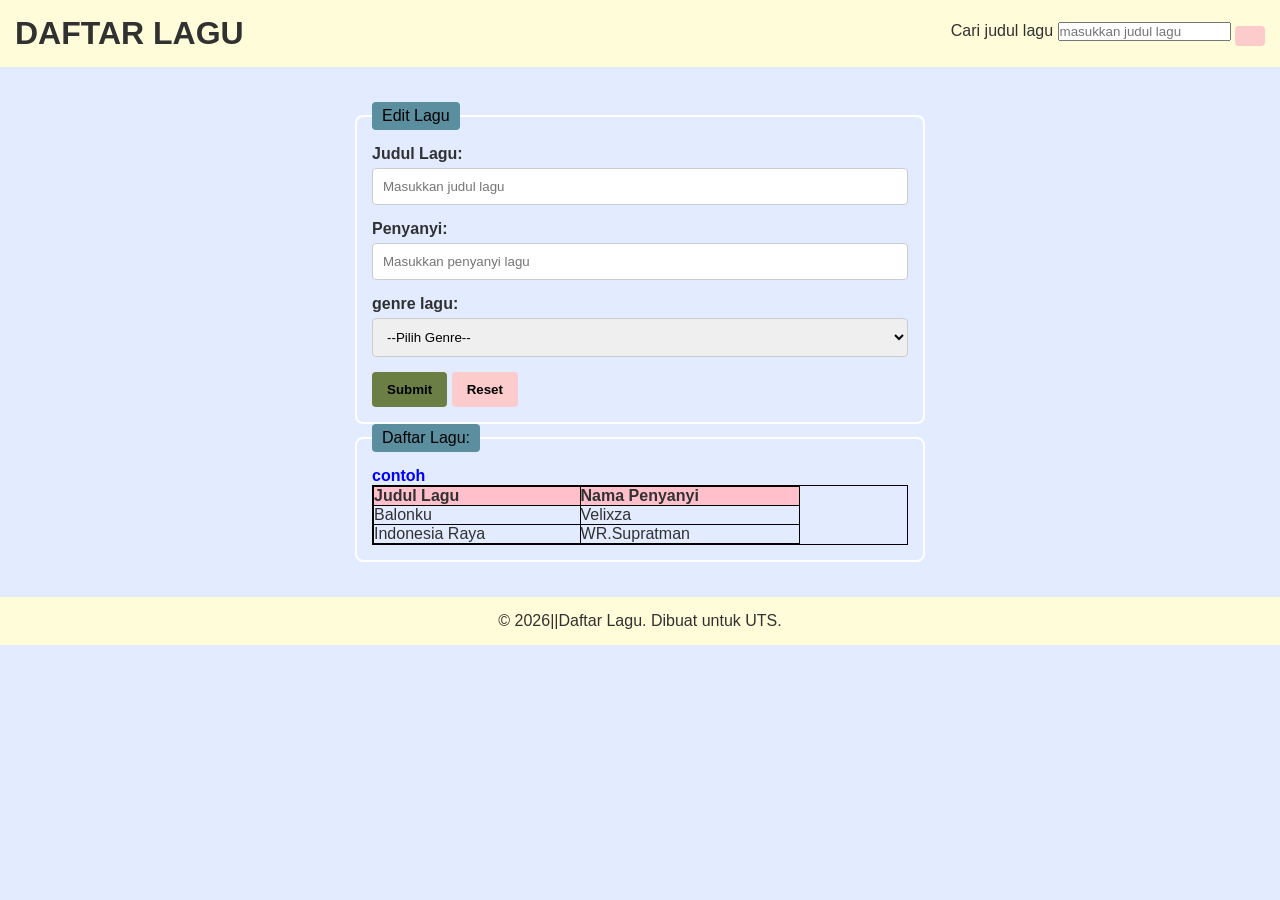
<file: UTS_VitaErvinaDzalfa_H1101251071/UTS_VitaErvinaDzalfa_H1101251071.html>
<!DOCTYPE html> 
<html lang="id"> 
<head>
    <meta charset="UTF-8">
    <meta name="viewport" content="width=device-width, initial-scale=1.0">
    <title>Daftar Lagu_Vita Ervina Dzalfa_H1101251071</title> 
    <link rel="stylesheet" href="UTS.css">
</head>

<body>
    <header>
        <h1>DAFTAR LAGU</h1>
        <div class="carilagu">
            <label for="cari">Cari judul lagu</label>
            <input type="text" id="cari" placeholder="masukkan judul lagu">
            <button type="search" id="btnCari"> </button>
    </header>

    <main>
        <form id="InformasiLagu">
            <fieldset>
                <legend>Edit Lagu</legend>

                <div class="laguInput">
                    <label for="judul">Judul Lagu:</label>
                    <input type="text" id="judul" placeholder="Masukkan judul lagu">
                </div>

                <div class="laguInput">
                    <label for="penyanyi">Penyanyi:</label>
                    <input type="text" id="penyanyi" placeholder="Masukkan penyanyi lagu">
                </div>

                <div class="laguInput">
                    <label for="genre">genre lagu:</label>
                    <select id="genre">
                        <option value=" ">--Pilih Genre--</option>
                        <option value="pop">genre Pop</option>
                        <option value="rnb">genre Rnb</option>
                        <option value="rock">genre Rock</option>
                        <option value="alternative">genre Alternatif</option>
                    </select>
                </div>

                <div class="tombol">
                    <button type="submit" id="btnSubmit">Submit</button>
                    <button type="reset" id="btnReset">Reset</button>
                </div>
            </fieldset>

            <fieldset>
                <legend>Daftar Lagu:</legend>
                <div class="lagu">
                    <label for="lagu">
                       <p><b><font color="blue">contoh </font></b></p>
                       <table border="1" cellpadding="8" bgcolor="#e2ebff" width="100%" bordercolor="black" style="border-collapse:collapse">
                        <tr>
                            <td>
                                <table border="1" cellpadding="8" bgcolor="#e2ebff" width="80%" bordercolor="black" style="border-collapse:collapse">
                                    <tr bgcolor="pink">
                                        <td><b>Judul Lagu</b></td>
                                        <td><b>Nama Penyanyi</b></td>
                                    </tr>
                                    <tr><td>Balonku</td><td>Velixza</td></tr>
                                    <tr><td>Indonesia Raya</td><td>WR.Supratman</td></tr>
                                </table>
                            </td>
                        </tr>
                    </table>
                </label>
            </div>
            </fieldset>
    </main>
    <footer>
        <p>&copy; 2026||Daftar Lagu. Dibuat untuk UTS.</p>
    </footer>

    <script src="UTS.js"></script>
</body>
</html>
</file>
<file: UTS_VitaErvinaDzalfa_H1101251071/UTS.css>
* { margin: 0; padding: 0; box-sizing: border-box; font-family: Arial, sans-serif; }

body {
    background-color: #e2ebff; 
    color: #313131;
    transition: 0.3s; 
}

header, footer {
    background-color: #fffcd9; 
    color: #313131;
    padding: 15px;
    text-align: center;
    display: flex; justify-content: space-between; align-items: center;
}

footer { display: block; }

main {
    max-width: 600px;
    margin: 20px auto;
    padding: 15px;
    animation: muncul 1s ease-in;
}

@keyframes muncul { from { opacity: 0; } to { opacity: 1; } }

fieldset { border: 2px solid #ffff; padding: 15px; border-radius: 8px; }
legend { background: #5b8f9f; color: rgb(0, 0, 0); padding: 5px 10px; border-radius: 4px; }

.laguInput { margin-bottom: 15px; }
.laguInput label { display: block; font-weight: bold; margin-bottom: 5px; }
.laguInput input, .laguInput select {
    width: 100%; padding: 10px; border: 1px solid #ccc; border-radius: 4px;
}

button {
    background-color: #fccccc;
    color: rgb(0, 0, 0); border: none; padding: 10px 15px; cursor: pointer; border-radius: 4px; font-weight: bold;
}
button:hover { opacity: 0.8; }
#btnSubmit { background-color: #6b7e44; }

@media (max-width: 600px) {
    header { flex-direction: column; gap: 10px; }
    main { margin: 10px; width: auto; }
}
</file>
